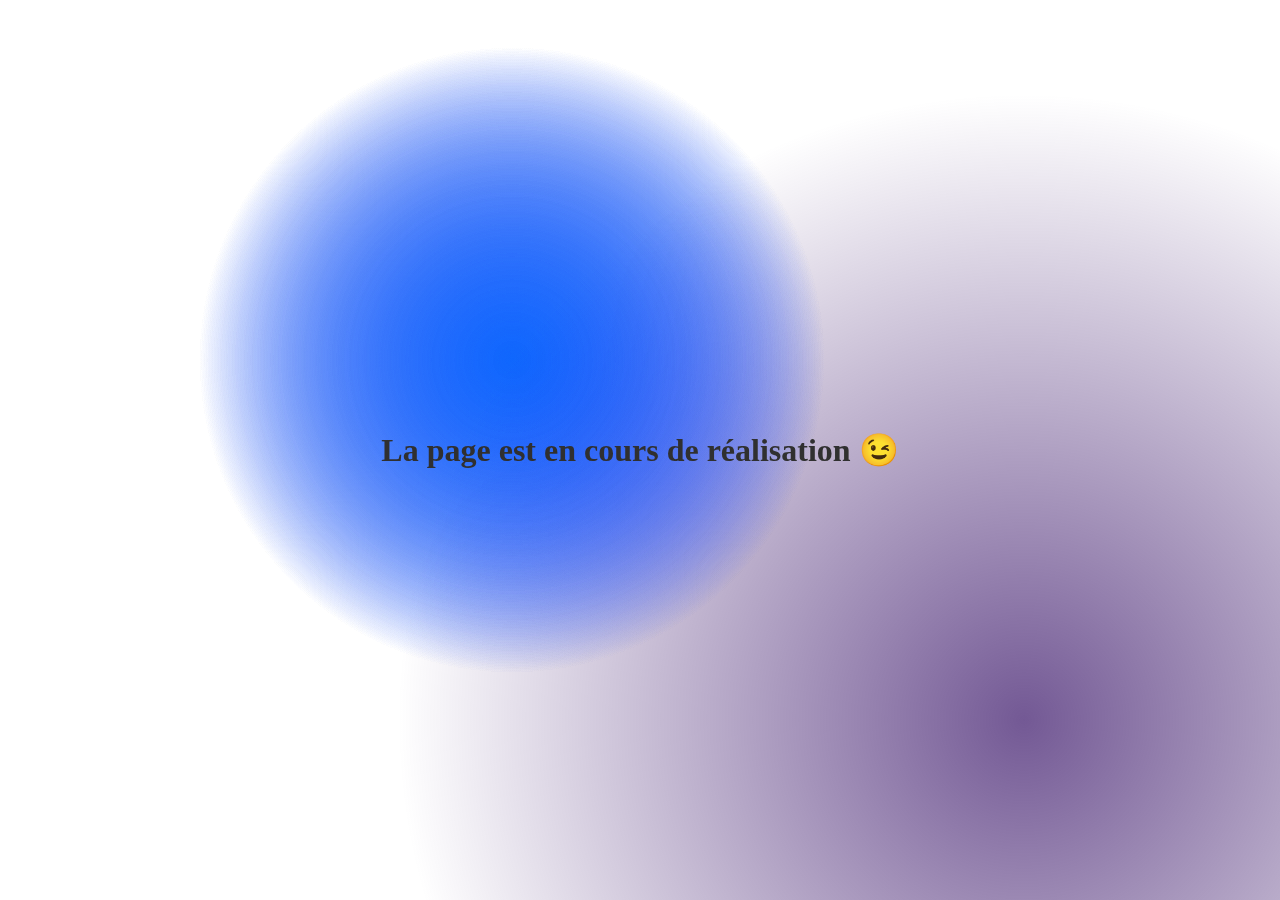
<file: erreur404.html>
<!DOCTYPE html>
<html lang="fr">
<head>
    <meta charset="UTF-8">
    <meta name="viewport" content="width=device-width, initial-scale=1.0">
    <link rel="stylesheet" href="/backgroundpage.css">
    <title>En cours de réalissation</title>
</head>
<body>
    <section class="section-backgroundpage"> <!-- POUR LE BACKGROUND DE LA PAGE -->
        <div class="gradient-bg">
            <div class="gradients-container">
                <div class="g1"></div>
                <div class="g2"></div>
                <div class="g3"></div>
                <div class="g4"></div>
                <div class="g5"></div>
                <div class="interactive"></div>
            </div>
        </div>
    </section>
    
    <div style="display: flex; flex-direction: column; align-items: center; justify-content: center; height: 100vh;">
        <h1 style="color: #303030;"><strong>La page est en cours de réalisation 😉</strong></h1>
    </div>
</body>
</html>
</file>
<file: backgroundpage.css>
.section-backgroundpage {
    --color-bg1: rgb(255, 255, 255);
    --color-bg2: rgb(255, 255, 255);
    --color1: 18, 113, 255;
    --color2: 107, 74, 255;
    --color3: 100, 100, 255;
    --color4: 50, 160, 220;
    --color5: 80, 47, 122;
    --color-interactive: 140, 100, 255;
    --circle-size: 80%;
    --blending: hard-light;
}

* {
    margin:0;
    padding:0;
}

body{
    background-color: black;
}

@keyframes moveInCircle {
    0% {
    transform: rotate(0deg);
    }
    50% {
    transform: rotate(180deg);
    }
    100% {
    transform: rotate(360deg);
    }
    0% {
        transform: translateY(0);
    }
    50% {
        transform: translateY(100vh); /* Va jusqu'en bas de la fenêtre */
    }
    100% {
        transform: translateY(0); /* Retour en haut */
    }
}

@keyframes moveVertical {
    0% {
    transform: translateY(-50%);
    }
    50% {
    transform: translateY(50%);
    }
    100% {
    transform: translateY(-50%);
    }
    0% {
        transform: translateY(100vh);
    }
    50% {
        transform: translateY(0); /* Va jusqu'en bas de la fenêtre */
    }
    100% {
        transform: translateY(100vh); /* Retour en haut */
    }
}

@keyframes moveHorizontal {
    0% {
    transform: translateX(-50%) translateY(-10%);
    }
    50% {
    transform: translateX(50%) translateY(10%);
    }
    100% {
    transform: translateX(-50%) translateY(-10%);
    }
}

@keyframes moveHorizontal2 {
    0% {
    transform: translateX(-50%) translateY(-10%);
    }
    50% {
    transform: translateX(50%) translateY(10%);
    }
    100% {
    transform: translateX(-50%) translateY(-10%);
    }
    0% {
        transform: translateY(100vh);
    }
    50% {
        transform: translateY(0); /* Va jusqu'en bas de la fenêtre */
    }
    100% {
        transform: translateY(100vh); /* Retour en haut */
    }
}



.g1 {
    position: absolute;
    background: radial-gradient(circle at center, rgba(var(--color1), 0.8) 0, rgba(var(--color1), 0) 50%) no-repeat;
    mix-blend-mode: var(--blending);
    width: var(--circle-size);
    height: var(--circle-size);
    animation: moveCircle 8s ease infinite;
    opacity: 1;
    transform-origin: left top;
    }

.g2 {
    position: absolute;
    background: radial-gradient(circle at center, rgba(var(--color2), 0.8) 0, rgba(var(--color2), 0) 50%) no-repeat;
    mix-blend-mode: var(--blending);
    width: var(--circle-size);
    height: var(--circle-size);
    animation: moveInCircle 5s reverse infinite;
    opacity: 1;
    transform-origin: right top;
    }

.g3 {
    position: absolute;
    background: radial-gradient(circle at center, rgba(var(--color3), 0.8) 0, rgba(var(--color3), 0) 50%) no-repeat;
    mix-blend-mode: var(--blending);
    width: var(--circle-size);
    height: var(--circle-size);
    animation: moveInCircle 10s linear infinite;
    opacity: 1;
    transform-origin: right bottom;
    }

.g4 {
    position: absolute;
    background: radial-gradient(circle at center, rgba(var(--color4), 0.8) 0, rgba(var(--color4), 0) 50%) no-repeat;
    mix-blend-mode: var(--blending);
    width: var(--circle-size);
    height: var(--circle-size);
    animation: moveHorizontal 6s ease infinite;
    opacity: 1;
    transform-origin: right bottom;
    }

.g5 {
    position: absolute;
    background: radial-gradient(circle at center, rgba(var(--color5), 0.8) 0, rgba(var(--color5), 0) 50%) no-repeat;
    mix-blend-mode: var(--blending);
    width: calc(var(--circle-size) * 2);
    height: calc(var(--circle-size) * 2);
    animation: moveInCircle 10s ease infinite;
    opacity: 1;
    transform-origin: center;
    }

.interactive {
    position: absolute;
    background: radial-gradient(circle at center, rgba(var(--color-interactive), 0.8) 0, rgba(var(--color-interactive), 0) 50%) no-repeat;
    mix-blend-mode: var(--blending);
    opacity: 0.7;
    }

.gradient-bg{
    height: 100%; /* Assure que la section occupe toute la hauteur de la fenêtre */
    width: 100%;
    position: fixed; /* Fixe le background en position, il suit l'écran même en scrollant */
    top: 0;
    z-index: -1;
    left: 0
}

body{
    background-color: white;
}

@media (prefers-color-scheme: dark){
    body{
        background-color: black;
    }
}

.logo_sombre{
    color: black;
}
</file>
